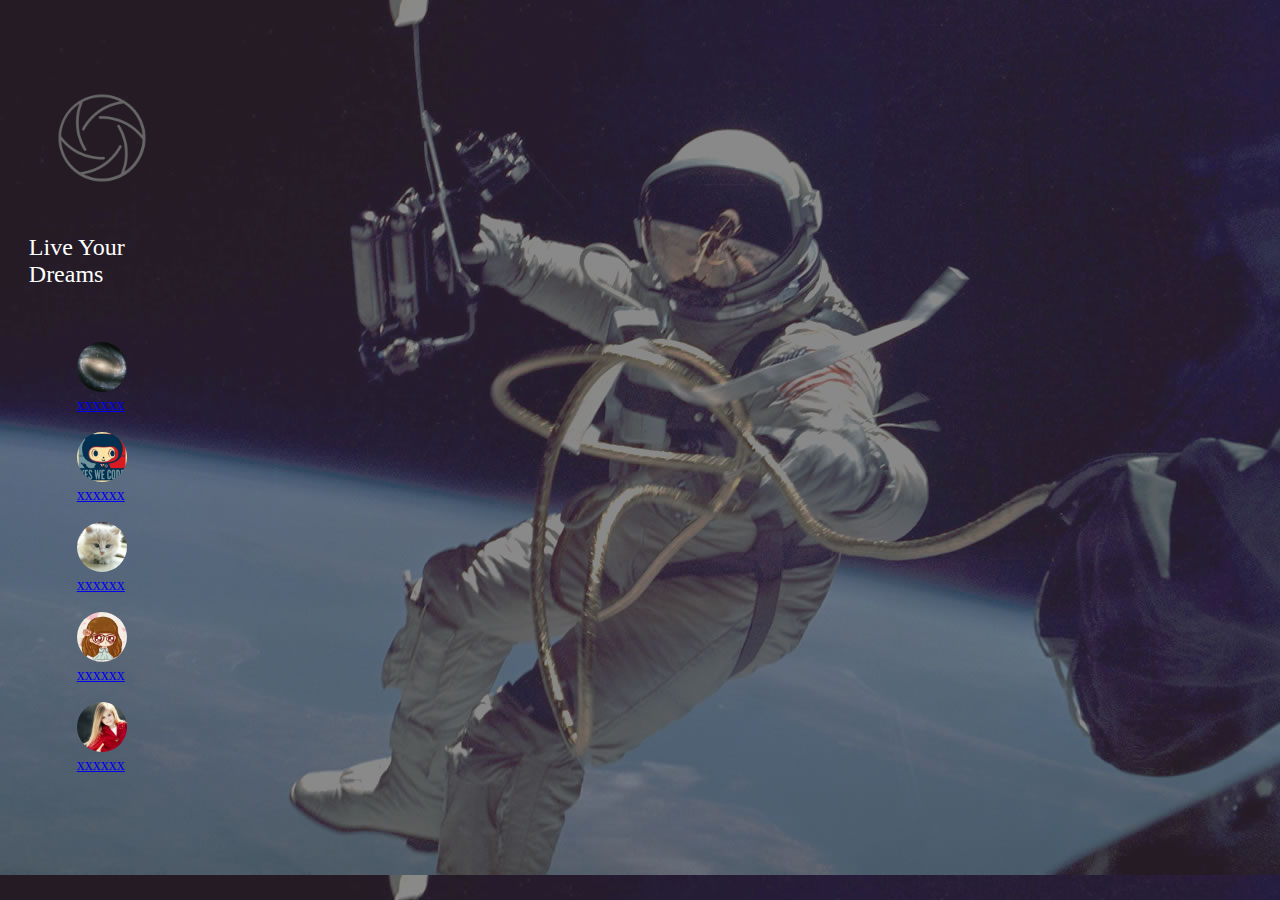
<file: index.html>
<!-- Hello World! -->
<!DOCTYPE html>
<html>
<head>
	<title>LiveUrDreams</title>
	<link rel="stylesheet" type="text/css" href="main.css">
</head>
<body>
	<div class="left-side">
		<img src=".\img\icon1.png"; style="width: 50%;
    position: absolute;
    top: 10%;
    left: 28%;">
    	<div id="team-name">Live Your Dreams</div>
    	<div id="all-head">
    		<img src=".\img\head1.jpg"; class="head"><a href="bing.com">xxxxxx</a> <br><br>
    		<img src=".\img\head2.jpg"; class="head"><a href="bing.com">xxxxxx</a> <br><br>
    		<img src=".\img\head3.jpg"; class="head"><a href="bing.com">xxxxxx</a> <br><br>
    		<img src=".\img\head4.jpg"; class="head"><a href="bing.com">xxxxxx</a> <br><br>
    		<img src=".\img\head5.jpg"; class="head"><a href="bing.com">xxxxxx</a> <br><br>
    	</div>
	</div>
	<div class="right-side"></div>
</body>
</html>
</file>
<file: main.css>
/* Write css in here*/
body {
	background-image: url(./img/spacewalk.jpg);
}

.left-side {
	width: 15%;
    height: 100%;
    position: absolute;
    top: 0;
    left: 0;
}

.right-side {
	width: 85%;
    height: 100%;
    position: absolute;
    top: 0;
    left: 15%;
}

#team-name {
	color: white;
    font-size: 24px;
    font-family: fantasy;
    position: absolute;
    top: 26%;
    left: 15%;
}

.head {
	width: 50px;
    height: 50px;
    border-radius: 50px;
}

#all-head {
	width: 50px;
	height: 50px;
    position: absolute;
    top: 38%;
    left: 40%;
}
</file>
